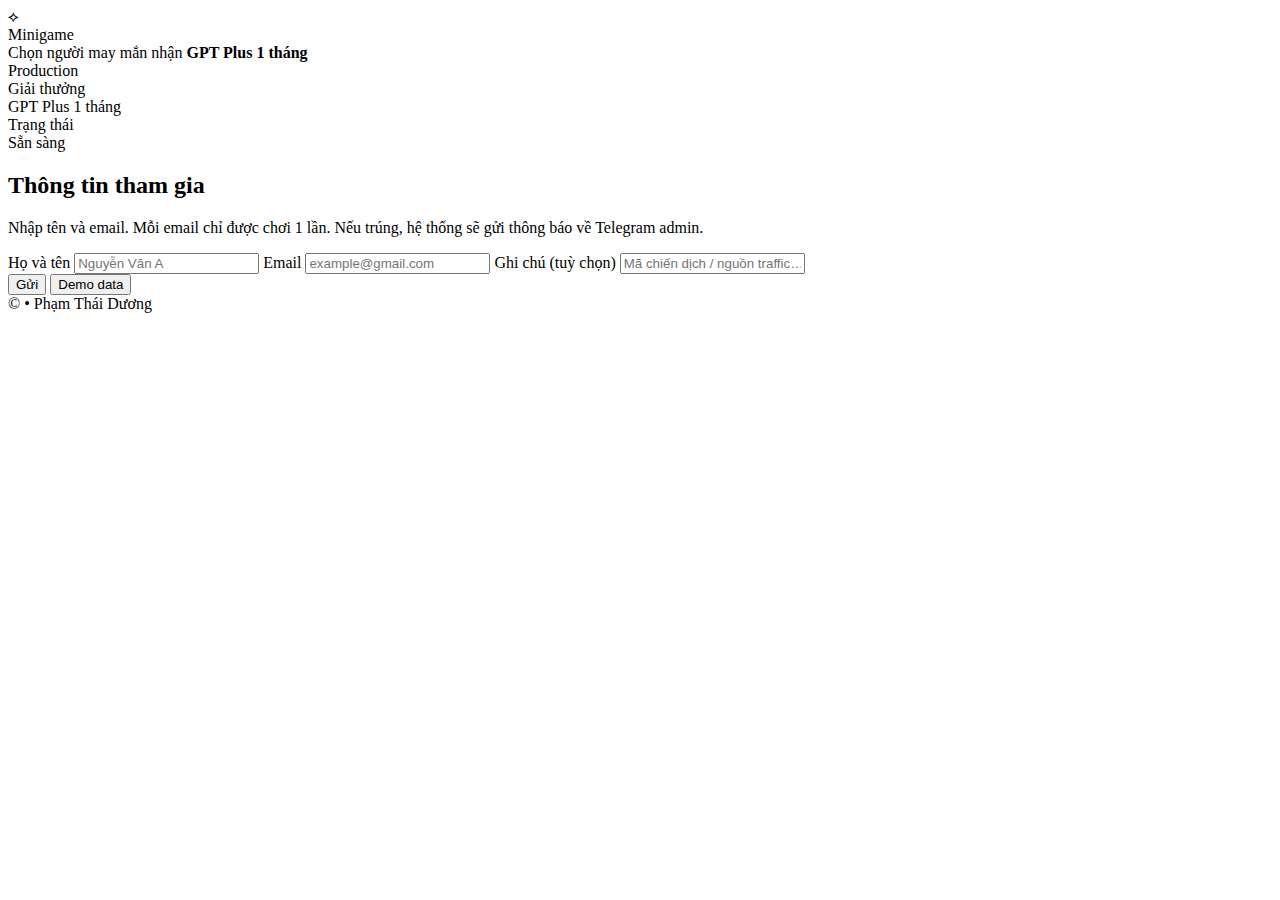
<file: index.html>
<!doctype html>
<html lang="vi">
<head>
  <meta charset="utf-8" />
  <meta name="viewport" content="width=device-width,initial-scale=1,viewport-fit=cover" />
  <meta name="color-scheme" content="dark light" />
  <title>Minigame — GPT Plus 1 tháng</title>
  <link rel="stylesheet" href="./styles.css" />
</head>
<body>
  <div class="bg"></div>

  <header class="topbar">
    <div class="brand">
      <div class="logo">⟡</div>
      <div class="brand-text">
        <div class="brand-title">Minigame</div>
        <div class="brand-sub">Chọn người may mắn nhận <b>GPT Plus 1 tháng</b></div>
      </div>
    </div>
    <div class="pill" id="envPill">Production</div>
  </header>

  <main class="wrap">
    <section class="card wheel-card">
      <!-- Game sẽ được JS render vào đây -->
      <div class="wheel-area" id="wheelArea"></div>

      <div class="wheel-meta">
        <div class="meta-row">
          <div class="meta-title">Giải thưởng</div>
          <div class="meta-value" id="prizeText">GPT Plus 1 tháng</div>
        </div>
        <div class="meta-row">
          <div class="meta-title">Trạng thái</div>
          <div class="meta-value" id="statusText">Sẵn sàng</div>
        </div>
      </div>
    </section>

    <section class="card form-card">
      <h2>Thông tin tham gia</h2>
      <p class="muted">
        Nhập tên và email. Mỗi email chỉ được chơi 1 lần. Nếu trúng, hệ thống sẽ gửi thông báo về Telegram admin.
      </p>

      <form id="form" novalidate>
        <label class="field">
          <span class="field-label">Họ và tên</span>
          <input id="name" type="text" placeholder="Nguyễn Văn A" autocomplete="name" required />
          <span class="field-hint" id="nameHint"></span>
        </label>

        <label class="field">
          <span class="field-label">Email</span>
          <input id="email" type="email" placeholder="example@gmail.com" autocomplete="email" required />
          <span class="field-hint" id="emailHint"></span>
        </label>

        <label class="field">
          <span class="field-label">Ghi chú (tuỳ chọn)</span>
          <input id="note" type="text" placeholder="Mã chiến dịch / nguồn traffic…" />
        </label>

        <div class="actions form-actions">
          <button id="submitBtn" class="btn btn-secondary" type="submit">Gửi</button>
          <button id="demoBtn" class="btn btn-ghost" type="button">Demo data</button>
        </div>

        <div class="result" id="result" role="status" aria-live="polite"></div>
      </form>

      <footer class="footnote">
        <span>©</span> <span id="year"></span>
        <span class="sep">•</span>
        <span id="brandName">Phạm Thái Dương</span>
      </footer>
    </section>
  </main>

  <canvas id="confetti" class="confetti" aria-hidden="true"></canvas>

  <script src="./app.js"></script>
</body>
</html>
</file>
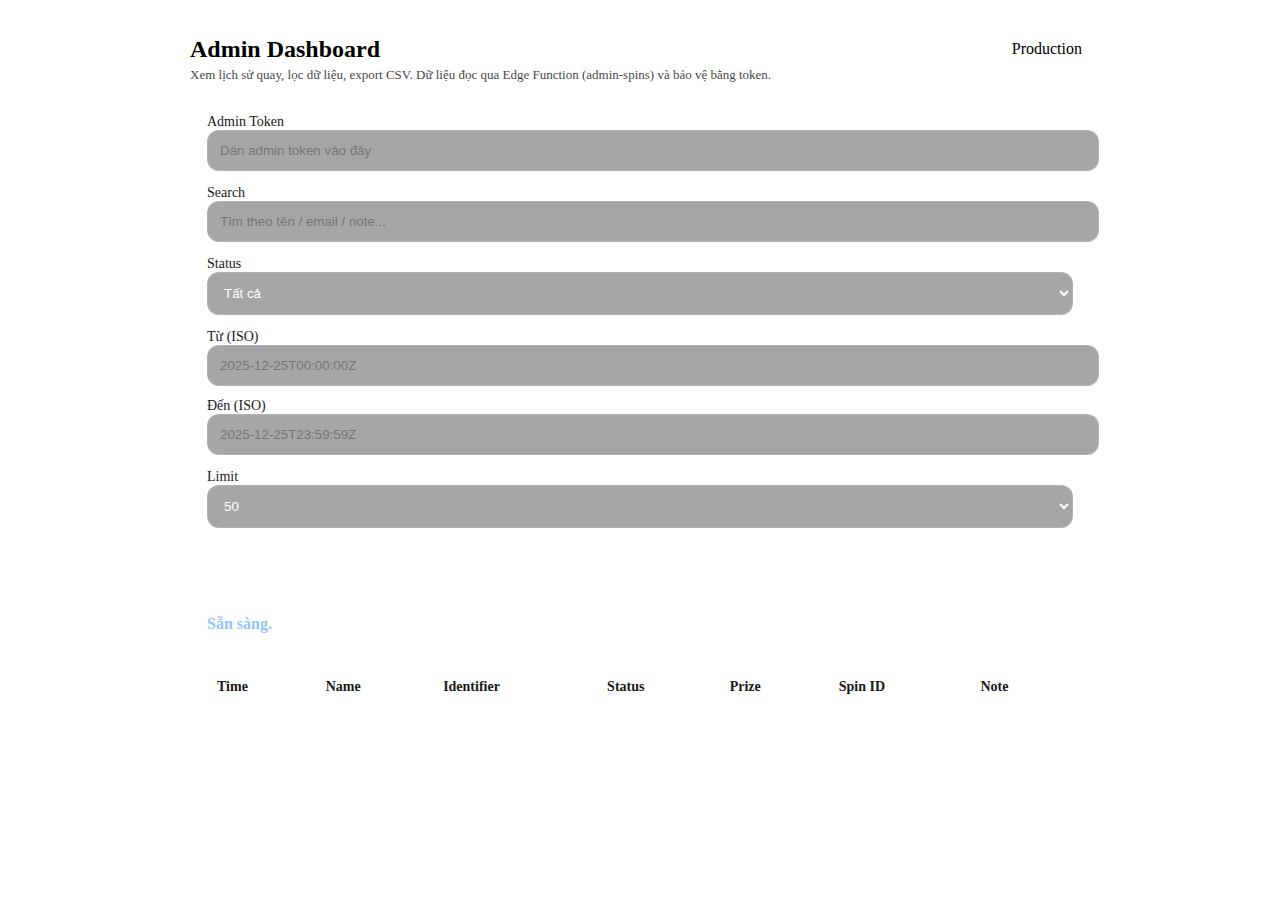
<file: admin.html>
<!doctype html>
<html lang="vi">
<head>
  <meta charset="utf-8" />
  <meta name="viewport" content="width=device-width, initial-scale=1" />
  <title>Admin Dashboard</title>

  <!-- Nếu bạn muốn dùng chung styles.css -->
  <link rel="stylesheet" href="./styles.css" />

  <!-- Quan trọng: defer để DOM có trước khi JS bind -->
  <script src="./admin.js?v=3" defer></script>

  <style>
    /* Nếu styles.css của bạn không có phần admin, dùng tạm style tối giản này */
    .wrap { max-width: 900px; margin: 20px auto; padding: 16px; }
    .card { background: rgba(255,255,255,0.06); border: 1px solid rgba(255,255,255,0.08); border-radius: 16px; padding: 16px; }
    .grid { display: grid; grid-template-columns: 1fr; gap: 12px; }
    .row { display: grid; grid-template-columns: 1fr; gap: 10px; }
    label { opacity: 0.9; font-size: 14px; }
    input, select { width: 100%; padding: 12px; border-radius: 12px; border: 1px solid rgba(255,255,255,0.12); background: rgba(0,0,0,0.35); color: #fff; }
    .actions { display: flex; flex-wrap: wrap; gap: 10px; margin-top: 10px; }
    button { padding: 12px 14px; border-radius: 14px; border: 1px solid rgba(255,255,255,0.12); background: rgba(255,255,255,0.08); color: #fff; }
    button:active { transform: scale(0.98); }
    .muted { opacity: 0.75; font-size: 13px; }
    .status { margin-top: 12px; font-weight: 600; }
    .err { color: #ff6b6b; }
    .ok { color: #4ade80; }
    .info { color: #93c5fd; }
    table { width: 100%; border-collapse: collapse; margin-top: 12px; overflow: hidden; border-radius: 14px; }
    th, td { padding: 10px; border-bottom: 1px solid rgba(255,255,255,0.08); text-align: left; font-size: 14px; vertical-align: top; }
    th { opacity: 0.9; }
    .pill { display:inline-block; padding: 4px 8px; border-radius: 999px; background: rgba(255,255,255,0.10); }
    .top { display:flex; justify-content:space-between; align-items:flex-start; gap: 12px; margin-bottom: 12px;}
  </style>
</head>

<body>
  <div class="wrap">
    <div class="top">
      <div>
        <h2 style="margin:0 0 4px 0;">Admin Dashboard</h2>
        <div class="muted">Xem lịch sử quay, lọc dữ liệu, export CSV. Dữ liệu đọc qua Edge Function (admin-spins) và bảo vệ bằng token.</div>
      </div>
      <div class="pill">Production</div>
    </div>

    <div class="card">
      <div class="grid">
        <div class="row">
          <div>
            <label>Admin Token</label>
            <!-- ID BẮT BUỘC -->
            <input id="adminToken" type="password" placeholder="Dán admin token vào đây" />
          </div>
        </div>

        <div class="row">
          <div>
            <label>Search</label>
            <input id="searchInput" type="text" placeholder="Tìm theo tên / email / note..." />
          </div>
        </div>

        <div class="row">
          <div>
            <label>Status</label>
            <select id="statusSelect">
              <option value="">Tất cả</option>
              <option value="WIN">WIN</option>
              <option value="LOSE">LOSE</option>
            </select>
          </div>
        </div>

        <div class="row">
          <div>
            <label>Từ (ISO)</label>
            <input id="fromISO" type="text" placeholder="2025-12-25T00:00:00Z" />
          </div>
          <div>
            <label>Đến (ISO)</label>
            <input id="toISO" type="text" placeholder="2025-12-25T23:59:59Z" />
          </div>
        </div>

        <div class="row">
          <div>
            <label>Limit</label>
            <select id="limitSelect">
              <option value="20">20</option>
              <option value="50" selected>50</option>
              <option value="100">100</option>
              <option value="200">200</option>
            </select>
          </div>
        </div>

        <div class="actions">
          <!-- Các ID nút này phải khớp admin.js -->
          <button id="btnLoad" type="button">Tải dữ liệu</button>
          <button id="btnPrev" type="button">Trang trước</button>
          <button id="btnNext" type="button">Trang sau</button>
          <button id="btnStats" type="button">Thống kê</button>
          <button id="btnExport" type="button">Export CSV (trang hiện tại)</button>
          <button id="btnLogout" type="button">Đăng xuất</button>
        </div>

        <!-- Chỗ admin.js ghi trạng thái -->
        <div id="statusText" class="status info">Sẵn sàng.</div>

        <!-- Chỗ admin.js render thống kê -->
        <div id="statsBox" class="muted"></div>

        <div style="overflow:auto;">
          <table>
            <thead>
              <tr>
                <th>Time</th>
                <th>Name</th>
                <th>Identifier</th>
                <th>Status</th>
                <th>Prize</th>
                <th>Spin ID</th>
                <th>Note</th>
              </tr>
            </thead>

            <!-- Chỗ admin.js render rows -->
            <tbody id="resultBody"></tbody>
          </table>
        </div>
      </div>
    </div>
  </div>
</body>
</html>
</file>
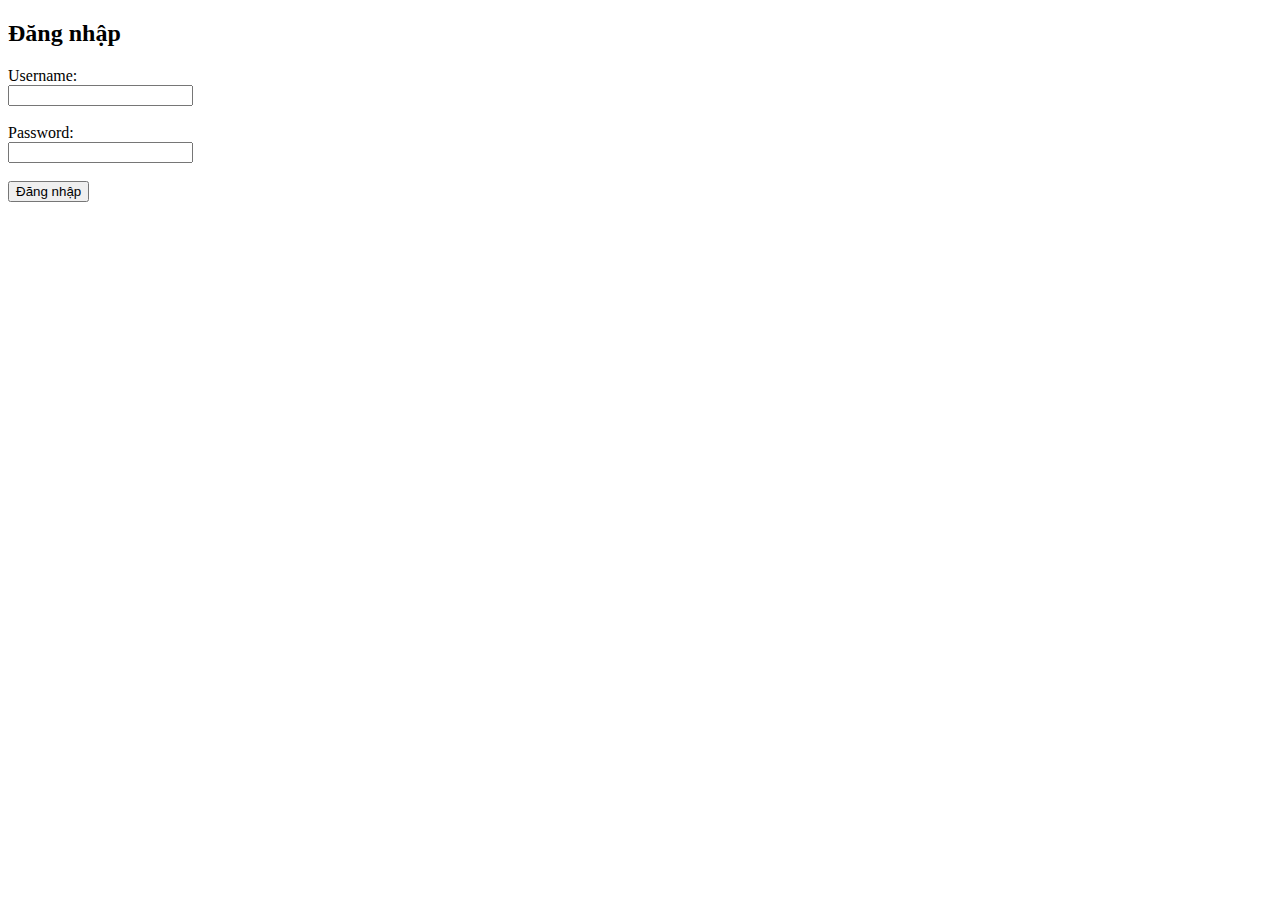
<file: templates/login.html>
<!DOCTYPE html>
<html lang="vi">
<head>
    <meta charset="UTF-8">
    <title>Đăng nhập</title>
</head>
<body>
    <h2>Đăng nhập</h2>
    <form method="POST" action="/login">
        <label>Username:</label><br>
        <input type="text" name="username" required><br><br>

        <label>Password:</label><br>
        <input type="password" name="password" required><br><br>

        <button type="submit">Đăng nhập</button>
    </form>
</body>
</html>
</file>
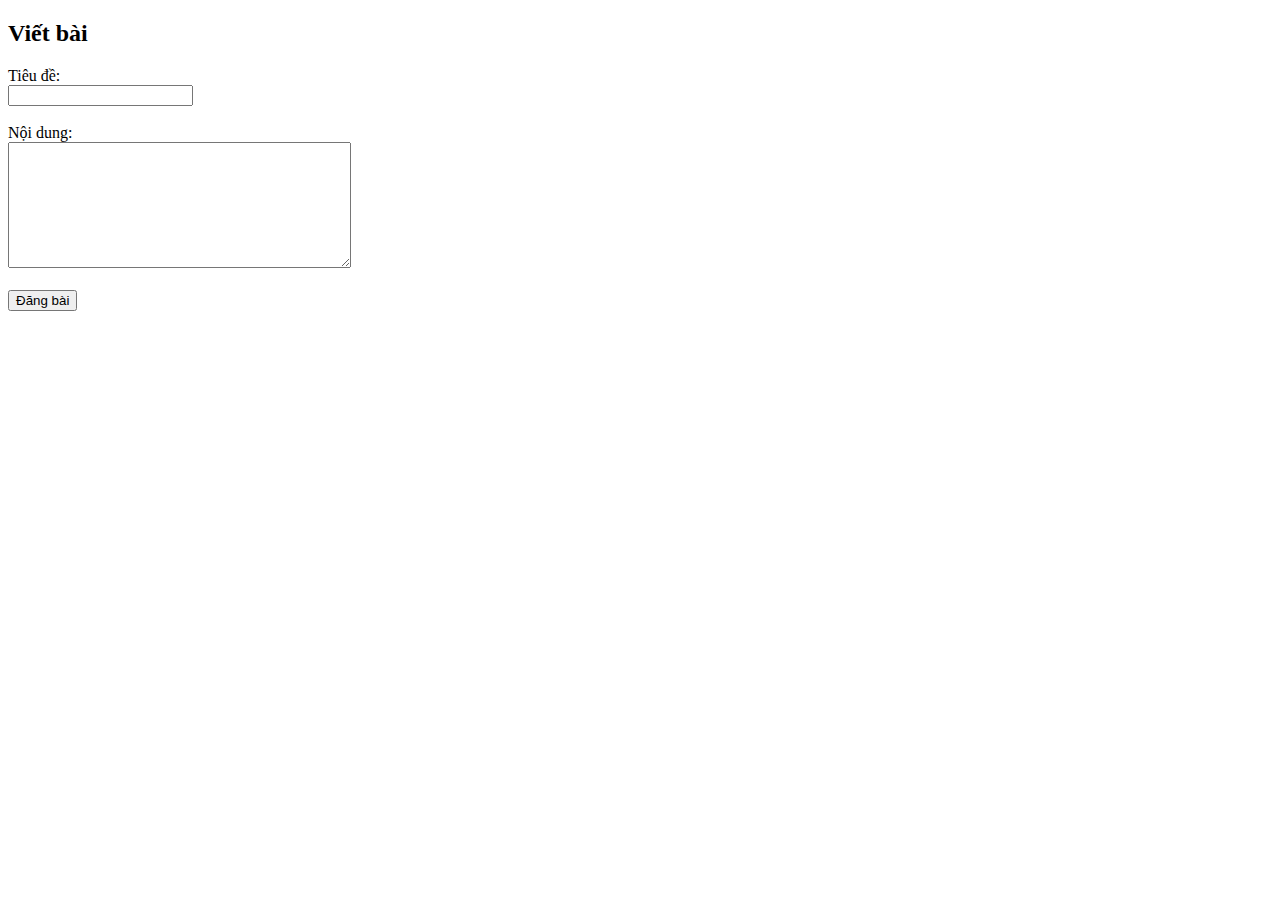
<file: templates/post.html>
<!DOCTYPE html>
<html lang="vi">
<head>
    <meta charset="UTF-8">
    <title>Viết bài mới</title>
</head>
<body>
    <h2>Viết bài</h2>
    <form method="POST" action="/post">
        <label>Tiêu đề:</label><br>
        <input type="text" name="title" required><br><br>

        <label>Nội dung:</label><br>
        <textarea name="content" rows="8" cols="40" required></textarea><br><br>

        <button type="submit">Đăng bài</button>
    </form>
</body>
</html>
</file>
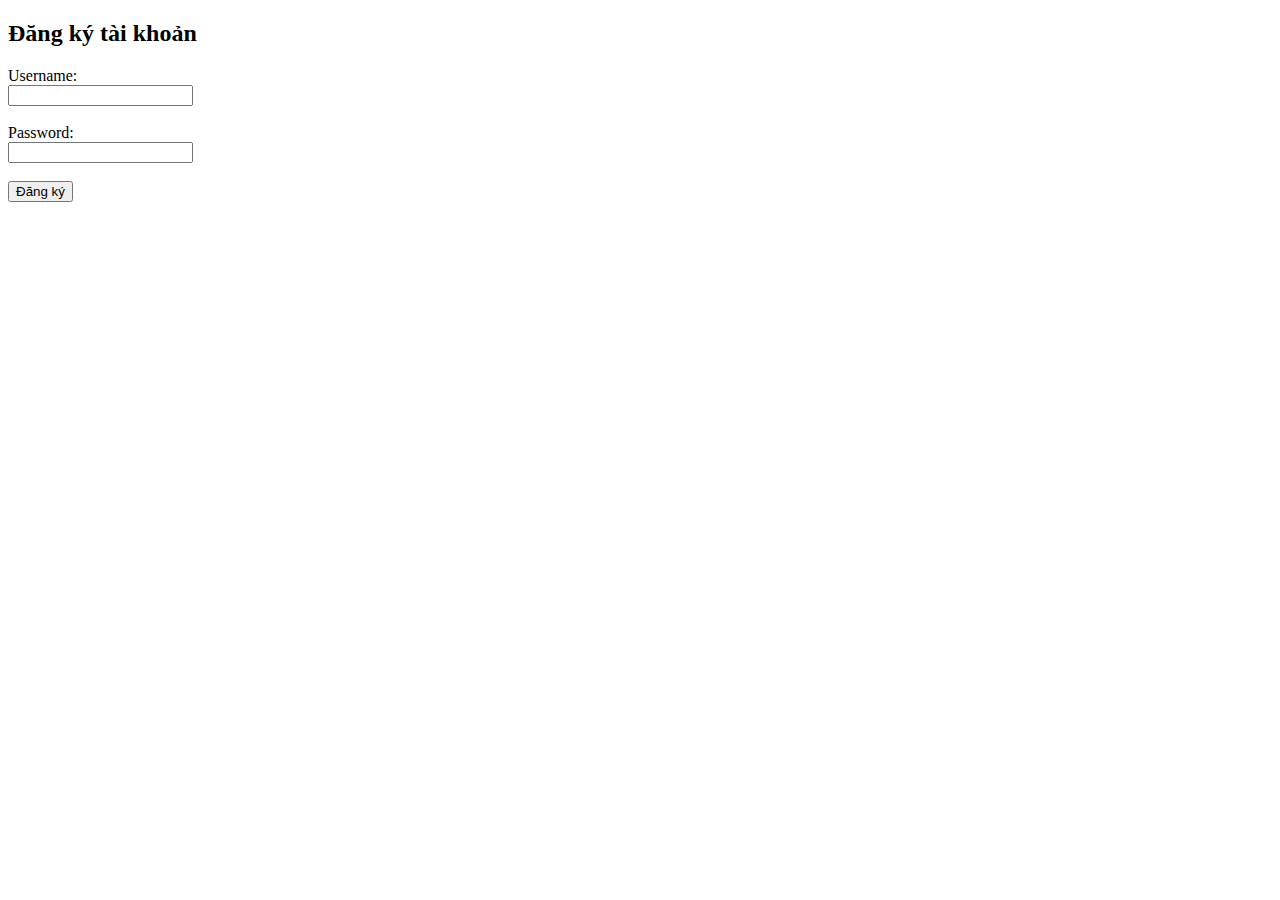
<file: templates/register.html>
<!DOCTYPE html>
<html lang="vi">
<head>
    <meta charset="UTF-8">
    <title>Đăng ký</title>
</head>
<body>
    <h2>Đăng ký tài khoản</h2>
    <form method="POST" action="/register">
        <label>Username:</label><br>
        <input type="text" name="username" required><br><br>

        <label>Password:</label><br>
        <input type="password" name="password" required><br><br>

        <button type="submit">Đăng ký</button>
    </form>
</body>
</html>
</file>
<file: styles.css>

</file>
